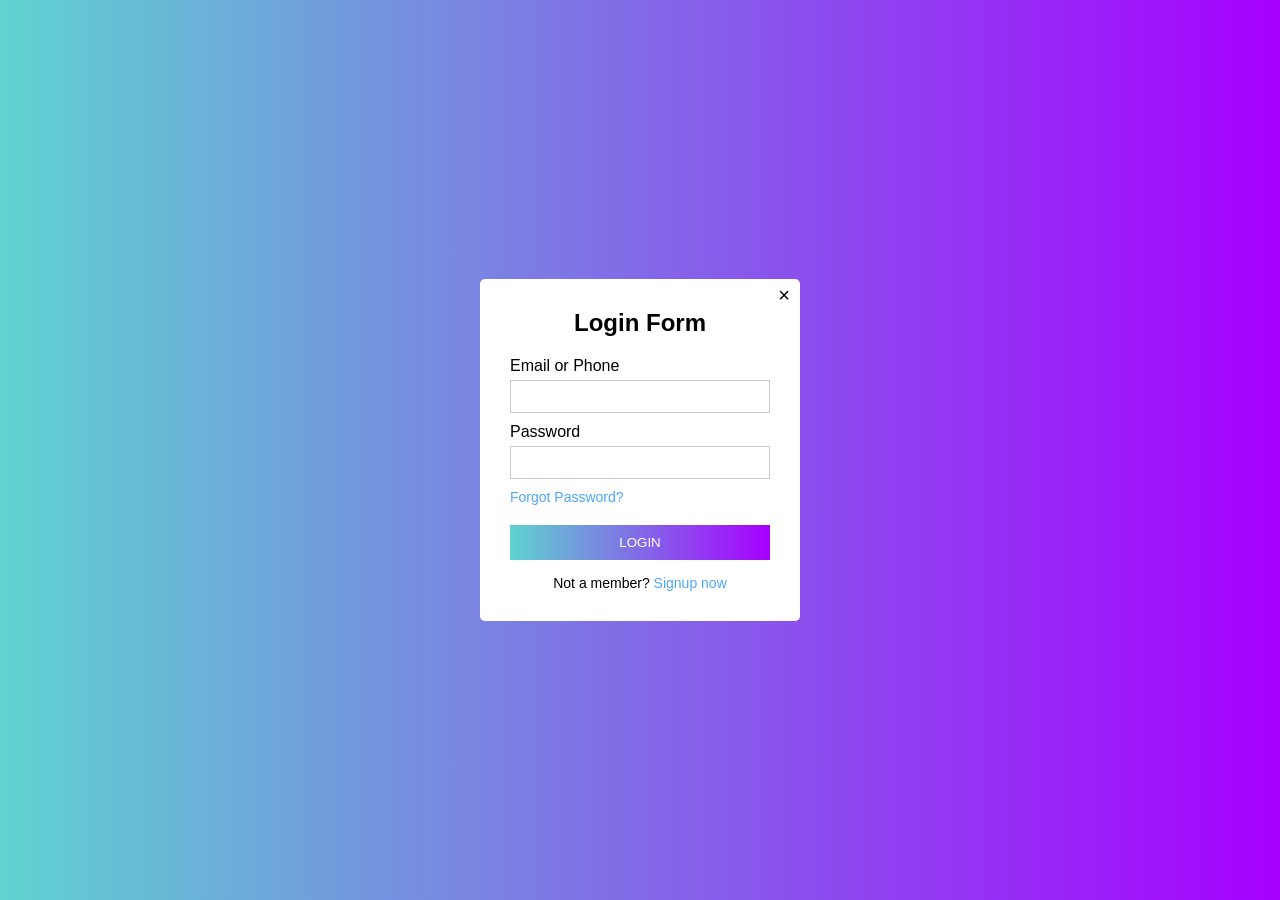
<file: 17-CssIntroBoxModelTextFontIcons/index.html>
<!DOCTYPE html>
<html lang="en">
<head>
    <meta charset="UTF-8">
    <title>Login Form</title>
    <link rel="stylesheet" href="style.css">
</head>
<body>

<div class="container">
    <div class="login-box">
        <span class="close">×</span>

        <h2>Login Form</h2>

        <label>Email or Phone</label>
        <input type="text">

        <label>Password</label>
        <input type="password">

        <a href="#" class="forgot">Forgot Password?</a>

        <button>LOGIN</button>

        <p>Not a member? <a href="#">Signup now</a></p>
    </div>
</div>

</body>
</html>
</file>
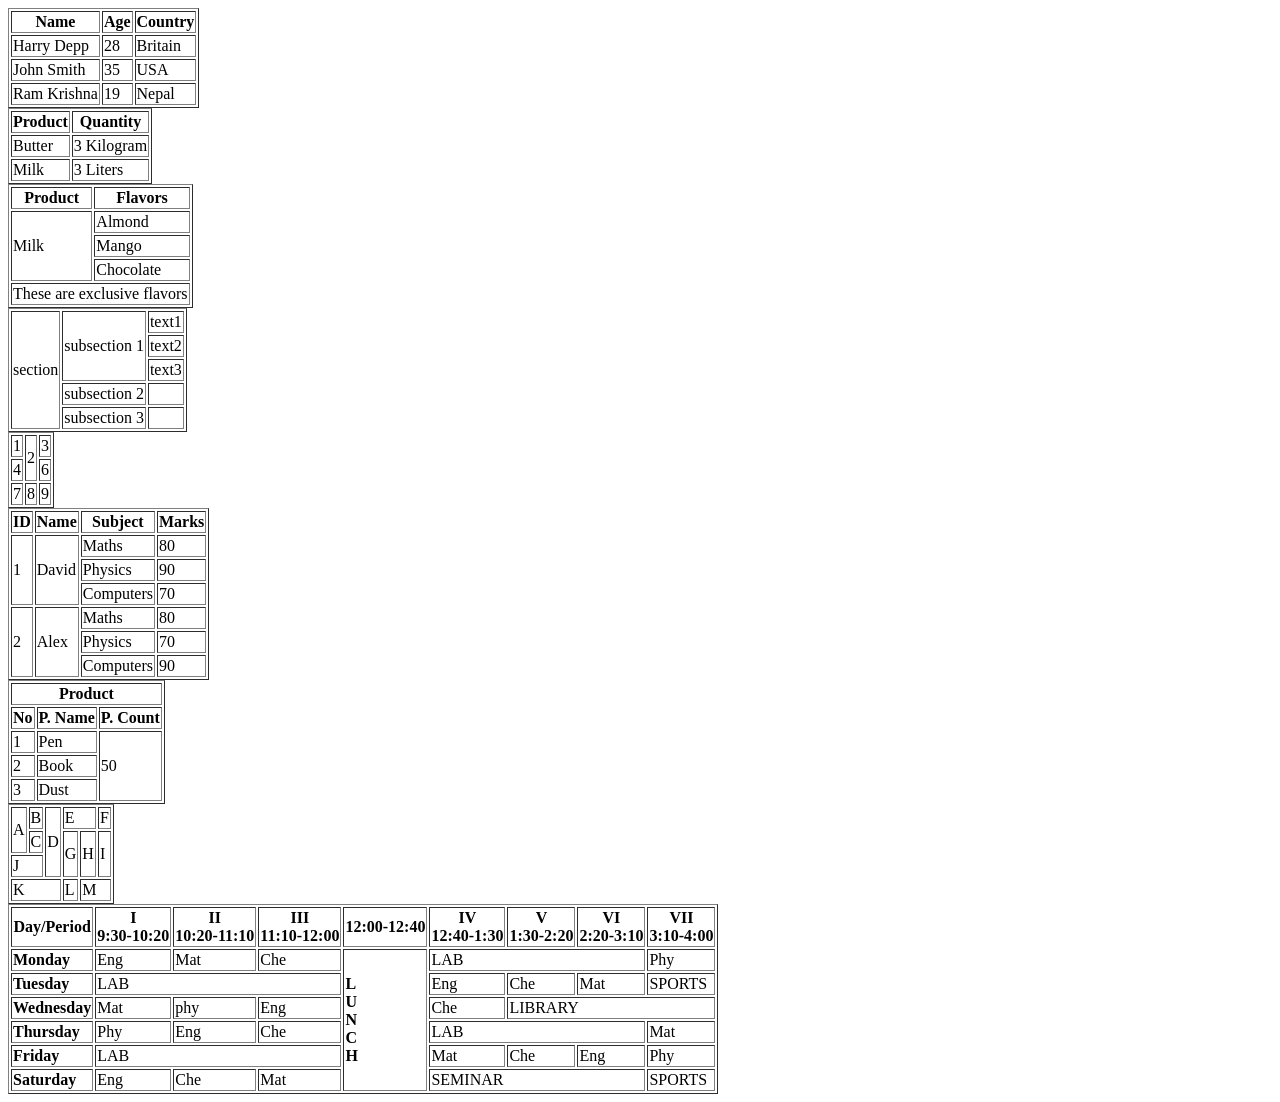
<file: 16-Tables/16-tables.html>
<!DOCTYPE html>
<html lang="en">

<head>
    <meta charset="UTF-8">
    <meta name="viewport" content="width=device-width, initial-scale=1.0">
    <title>Document</title>
</head>

<body>
    <table border="1">
        <thead>
            <tr>
                <th>Name</th>
                <th>Age</th>
                <th>Country</th>
            </tr>
        </thead>
        <tbody>
            <tr>
                <td>Harry Depp</td>
                <td>28</td>
                <td>Britain</td>
            </tr>
            <tr>
                <td>John Smith</td>
                <td>35</td>
                <td>USA</td>
            </tr>
            <tr>
                <td>Ram Krishna</td>
                <td>19</td>
                <td>Nepal</td>
            </tr>
        </tbody>
    </table>




    <table border="1">
        <thead>
            <tr>
                <th>Product</th>
                <th>Quantity</th>
            </tr>
        </thead>
        <tbody>
            <tr>
                <td>Butter</td>
                <td>3 Kilogram</td>
            </tr>
            <tr>
                <td>Milk</td>
                <td>3 Liters</td>
            </tr>
        </tbody>
    </table>




    <table border="1">
        <thead>
            <tr>
                <th class="bold-text">Product</th>
                <th class="bold-text">Flavors</th>
            </tr>
        </thead>
        <tbody>
            <tr>
                <td rowspan="3" class="bold-text">Milk</td>
                <td>Almond</td>
            </tr>
            <tr>
                <td>Mango</td>
            </tr>
            <tr>
                <td>Chocolate</td>
            </tr>
            <tr>
                <td colspan="2">These are exclusive flavors</td>
            </tr>
        </tbody>
    </table>



    <table border="1">
        <tbody>
            <tr>
                <td rowspan="5" class="section-cell">section</td>
                <td rowspan="3" class="subsection-cell">subsection 1</td>
                <td class="text-cell">text1</td>
            </tr>
            <tr>
                <td>text2</td>
            </tr>
            <tr>
                <td>text3</td>
            </tr>
            <tr>
                <td class="subsection-cell">subsection 2</td>
                <td></td>
            </tr>
            <tr>
                <td class="subsection-cell">subsection 3</td>
                <td></td>
            </tr>
        </tbody>
    </table>
    <table border="1">
        <tr>
            <td>1</td>
            <td rowspan="2">2</td>
            <td>3</td>
        </tr>
        <tr>
            <td>4</td>
            <td>6</td>
        </tr>
        <tr>
            <td>7</td>
            <td>8</td>
            <td>9</td>
        </tr>
    </table>
    <table border="1">
        <thead>
            <tr>
                <th>ID</th>
                <th>Name</th>
                <th>Subject</th>
                <th>Marks</th>
            </tr>
        </thead>


        <tbody>
            <tr>
                <td rowspan="3">1</td>
                <td rowspan="3">David</td>
                <td>Maths</td>
                <td>80</td>
            </tr>
            <tr>
                <td>Physics</td>
                <td>90</td>
            </tr>
            <tr>
                <td>Computers</td>
                <td>70</td>
            </tr>

            <tr>
                <td rowspan="3">2</td>
                <td rowspan="3">Alex</td>
                <td>Maths</td>
                <td>80</td>
            </tr>
            <tr>
                <td>Physics</td>
                <td>70</td>
            </tr>
            <tr>
                <td>Computers</td>
                <td>90</td>
            </tr>
        </tbody>
    </table>
    <table border="1">
        <thead>
            <tr>
                <th colspan="3">Product</th>
            </tr>
            <tr>
                <th>No</th>
                <th>P. Name</th>
                <th>P. Count</th>
            </tr>
        </thead>


        <tbody>
            <tr>
                <td>1</td>
                <td>Pen</td>
                <td rowspan="3">50</td>
            </tr>
            <tr>
                <td>2</td>
                <td>Book</td>
            </tr>
            <tr>
                <td>3</td>
                <td>Dust</td>
            </tr>
        </tbody>
    </table>

    <table border="1">
        <tr>
            <td rowspan="2">A</td>
            <td>B</td>
            <td rowspan="3">D</td>
            <td colspan="2">E</td>
            <td>F</td>
        </tr>

        <tr>
            <td>C</td>
            <td rowspan="2">G</td>
            <td rowspan="2">H</td>
            <td rowspan="2">I</td>
        </tr>

        <tr>
            <td colspan="2">J</td>
        </tr>

        <tr>
            <td colspan="3">K</td>
            <td>L</td>
            <td colspan="2">M</td>
        </tr>
    </table>


    
    <table border="1" >
        <thead>
            <tr>
                <th>Day/Period</th>
                <th>I<br>9:30-10:20</th>
                <th>II<br>10:20-11:10</th>
                <th>III<br>11:10-12:00</th>
                <th>12:00-12:40</th>
                <th>IV<br>12:40-1:30</th>
                <th>V<br>1:30-2:20</th>
                <th>VI<br>2:20-3:10</th>
                <th>VII<br>3:10-4:00</th>
            </tr>
        </thead>
        <tbody>
            <tr>
                <td><b>Monday</b></td>
                <td>Eng</td>
                <td>Mat</td>
                <td>Che</td>
                <td rowspan="6"><b>L<br>U<br>N<br>C<br>H</b></td>
                <td colspan="3">LAB</td>
                <td>Phy</td>
            </tr>
            <tr>
                <td><b>Tuesday</b></td>
                <td colspan="3">LAB</td>
                <td>Eng</td>
                <td>Che</td>
                <td>Mat</td>
                <td>SPORTS</td>
            </tr>
            <tr>
                <td><b>Wednesday</b></td>
                <td>Mat</td>
                <td>phy</td>
                <td>Eng</td>
                <td>Che</td>
                <td colspan="3">LIBRARY</td>
            </tr>
            <tr>
                <td><b>Thursday</b></td>
                <td>Phy</td>
                <td>Eng</td>
                <td>Che</td>
                <td colspan="3">LAB</td>
                <td>Mat</td>
            </tr>
            <tr>
                <td><b>Friday</b></td>
                <td colspan="3">LAB</td>
                <td>Mat</td>
                <td>Che</td>
                <td>Eng</td>
                <td>Phy</td>
            </tr>
            <tr>
                <td><b>Saturday</b></td>
                <td>Eng</td>
                <td>Che</td>
                <td>Mat</td>
                <td colspan="3">SEMINAR</td>
                <td>SPORTS</td>
            </tr>
        </tbody>
    </table>



</body>

</html>
</file>
<file: 17-CssIntroBoxModelTextFontIcons/style.css>
* {
    margin: 0;
    padding: 0;
    box-sizing: border-box;
    font-family: Arial;
}

body {
    height: 100vh;
    display: flex;
    justify-content: center;
    align-items: center;
    background: linear-gradient(to right, #5fd3d0, #a600ff);
}

.container {
    width: 100%;
    display: flex;
    justify-content: center;
    align-items: center;
}

.login-box {
    background: #fff;
    padding: 30px;
    width: 320px;
    border-radius: 5px;
    position: relative;
    text-align: center;
}

.login-box h2 {
    margin-bottom: 20px;
}

.login-box label {
    display: block;
    text-align: left;
    margin: 10px 0 5px;
}

.login-box input {
    width: 100%;
    padding: 8px;
    border: 1px solid #ccc;
    outline: none;
}

.forgot {
    display: block;
    text-align: left;
    margin: 10px 0;
    color: #4da6ff;
    text-decoration: none;
    font-size: 14px;
}

button {
    width: 100%;
    padding: 10px;
    border: none;
    color: white;
    background: linear-gradient(to right, #5fd3d0, #a600ff);
    cursor: pointer;
    margin-top: 10px;
}

.login-box p {
    margin-top: 15px;
    font-size: 14px;
}

.login-box p a {
    color: #4da6ff;
    text-decoration: none;
}

.close {
    position: absolute;
    right: 10px;
    top: 5px;
    cursor: pointer;
    font-size: 20px;
}
</file>
